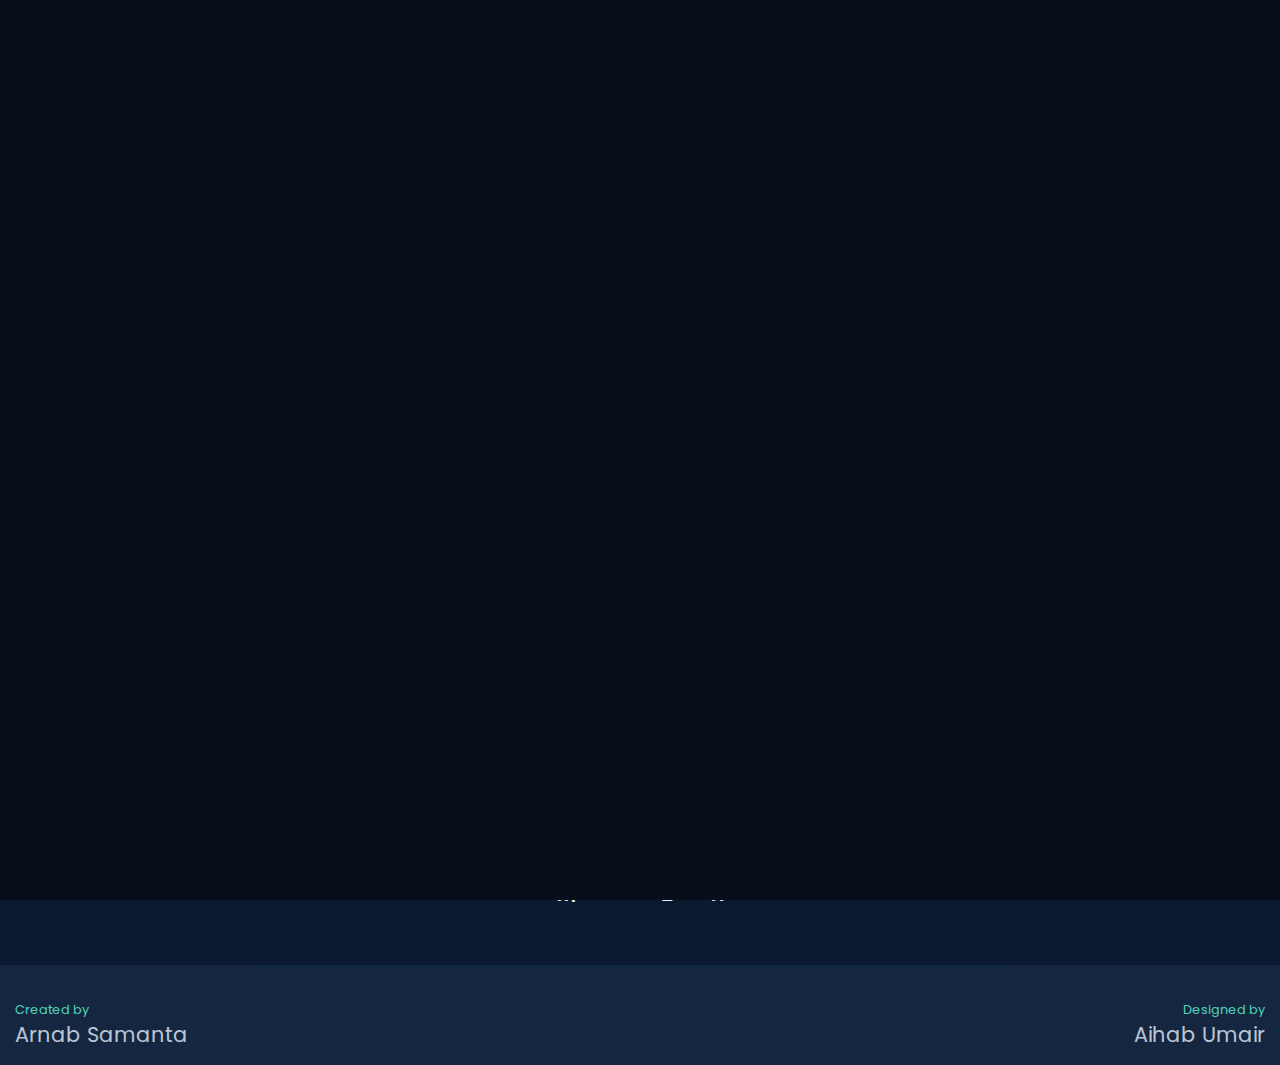
<file: templates/index.html>
<!DOCTYPE html>
<html lang="en">

<head>
    <meta name="theme-color" content="#0a192f">
    <meta charset="UTF-8">
    <meta name="viewport" content="width=device-width, initial-scale=1.0">
    <title>Health Insurance Cross Sell Prediction</title>
    <link rel="stylesheet" href="../static/css/index.css">
</head>

<body>
    <!-- Start Intro -->
    <div id="intro-div">
        <svg id="logo" width="316" height="69" viewBox="0 0 316 69" fill="none" xmlns="http://www.w3.org/2000/svg">
            <path
                d="M44.625 54.9375H19.9688L15.2812 69H0.328125L25.7344 0.75H38.7656L64.3125 69H49.3594L44.625 54.9375ZM23.7656 43.5469H40.8281L32.25 18L23.7656 43.5469Z"
                stroke="#64FFDA" stroke-width="1" />
            <path
                d="M95.9531 44.0156H84.75V69H70.6875V0.75H96.0469C104.109 0.75 110.328 2.54688 114.703 6.14062C119.078 9.73438 121.266 14.8125 121.266 21.375C121.266 26.0312 120.25 29.9219 118.219 33.0469C116.219 36.1406 113.172 38.6094 109.078 40.4531L123.844 68.3438V69H108.75L95.9531 44.0156ZM84.75 32.625H96.0938C99.625 32.625 102.359 31.7344 104.297 29.9531C106.234 28.1406 107.203 25.6562 107.203 22.5C107.203 19.2812 106.281 16.75 104.438 14.9062C102.625 13.0625 99.8281 12.1406 96.0469 12.1406H84.75V32.625Z"
                stroke="#64FFDA" stroke-width="1" />
            <path d="M187.5 69H173.438L146.062 24.0938V69H132V0.75H146.062L173.484 45.75V0.75H187.5V69Z"
                stroke="#64FFDA" stroke-width="1" />
            <path
                d="M239.156 54.9375H214.5L209.812 69H194.859L220.266 0.75H233.297L258.844 69H243.891L239.156 54.9375ZM218.297 43.5469H235.359L226.781 18L218.297 43.5469Z"
                stroke="#64FFDA" stroke-width="1" />
            <path
                d="M265.219 69V0.75H289.125C297.406 0.75 303.688 2.34375 307.969 5.53125C312.25 8.6875 314.391 13.3281 314.391 19.4531C314.391 22.7969 313.531 25.75 311.812 28.3125C310.094 30.8438 307.703 32.7031 304.641 33.8906C308.141 34.7656 310.891 36.5312 312.891 39.1875C314.922 41.8438 315.938 45.0938 315.938 48.9375C315.938 55.5 313.844 60.4688 309.656 63.8438C305.469 67.2188 299.5 68.9375 291.75 69H265.219ZM279.281 39.2812V57.7031H291.328C294.641 57.7031 297.219 56.9219 299.062 55.3594C300.938 53.7656 301.875 51.5781 301.875 48.7969C301.875 42.5469 298.641 39.375 292.172 39.2812H279.281ZM279.281 29.3438H289.688C296.781 29.2188 300.328 26.3906 300.328 20.8594C300.328 17.7656 299.422 15.5469 297.609 14.2031C295.828 12.8281 293 12.1406 289.125 12.1406H279.281V29.3438Z"
                stroke="#64FFDA" stroke-width="1" />
        </svg>

        <!-- <p style="font-size: 1.5rem; margin-top: 30px; margin-bottom: 10px">x</p>
        <p style="font-weight: 600;">AIHAB</p> -->
    </div>
    <!-- End intro -->

    <div class="outer-form-div">
        <form action="/submit" method="post">
            <h1>Health Insurance Cross Sell Prediction</h1>
            <div class="outer-div">
                <div class="outer-div-nobutton">
                    <div class="inner-div">
                        <h4>Policy Sales Channel</h4>
                        <input id="first" name="Policy_Sales_Channel" type="number" required="required"
                            autocomplete="off">
                    </div>
                    <div class="inner-div">
                        <h4>Vehicle Age</h4>
                        <label for="Vehicle_Age"> How old is your Vehicle ? </label>
                        <select name="Vehicle_Age" required='required' id='second' autocomplete="off">

                            <option value="> 2 Years">> 2 Years</option>
                            <option value="1-2 Year">1-2 Year</option>
                            <option value="< 1 Year">
                                < 1 Year</option>

                        </select>
                    </div>
                    <div class="inner-div">
                        <h4>Age</h4>
                        <input id="third" name="Age" type="number" required="required" autocomplete="off">
                    </div>
                    <div class="inner-div">
                        <h4>Region Code</h4>
                        <input id="fourth" name="Region_Code" type="number" required="required" autocomplete="off">
                    </div>
                    <div class="inner-div">
                        <h4>Vintage</h4>
                        <input id="fifth" name="Vintage" type="number" autocomplete="off">
                    </div>
                    <div class="inner-div">
                        <h4>Gender</h4>
                        <label for="Gender"> Select you gender</label>
                        <select name="Gender" required='required' id='sixth'>

                            <option value="Male">Male</option>
                            <option value="Female">Female</option>

                        </select>
                    </div>
                    <div class="inner-div">
                        <h4>Driving License</h4>
                        <label for="Driving_License"> Do you have a Driving License ? </label>
                        <select name="Driving_License" required='required' id='seventh'>

                            <option value="Yes">Yes</option>
                            <option value="No">No</option>

                        </select>
                    </div>
                    <div class="inner-div">
                        <h4>Previously Insured</h4>
                        <label for="Previously_Insured"> Was your Vehicle previously insured ? </label>
                        <select name="Previously_Insured" required='required' id='eighth'>

                            <option value="Yes">Yes</option>
                            <option value="No">No</option>

                        </select>
                    </div>
                    <div class="inner-div">
                        <h4>Vehicle Damage</h4>
                        <label for="Vehicle_Damage"> Was your Vehicle previously damaged ? </label>
                        <select name="Vehicle_Damage" required='required' id='ninth'>

                            <option value="Yes">Yes</option>
                            <option value="No">No</option>

                        </select>
                    </div>

                </div>
                <div class="outer-div-button">
                    <button id="sub" type="submit">Predict</button>
                </div>
            </div>
        </form>
        <h4>  {{ prediction_text }} </h4>

    </div>
    <footer>
        <div>
            <p>Created by</p>
            <a href="https://github.com/Arnab1181412">Arnab Samanta</a>
        </div>
        <div>
            <p>Designed by</p>
            <a href="https://github.com/Aihab1">Aihab Umair</a>
        </div>

    </footer>
</body>

</html>
</file>
<file: static/css/index.css>
@import url("https://fonts.googleapis.com/css2?family=Poppins:wght@400;600&display=swap");
* {
  margin: 0;
  padding: 0;
  -webkit-box-sizing: border-box;
  box-sizing: border-box;
  font-family: "Poppins", sans-serif;
  scroll-behavior: smooth;
}

#intro-div {
  overflow-x: hidden;
  z-index: 9999;
  -webkit-animation: intro 0.5s ease-in forwards 3.7s;
  animation: intro 0.5s ease-in forwards 3.7s;
  position: fixed;
  top: 0;
  left: 0;
  width: 100%;
  min-height: 100vh;
  background: #070f1b;
  /* font-weight: bold; */
  color: #64ffda;
  display: -webkit-box;
  display: -ms-flexbox;
  display: flex;
  -webkit-box-orient: vertical;
  -webkit-box-direction: normal;
      -ms-flex-direction: column;
          flex-direction: column;
  -webkit-box-align: center;
  -ms-flex-align: center;
  align-items: center;
  -webkit-box-pack: center;
  -ms-flex-pack: center;
  justify-content: center;
  text-align: center;
}

/* #intro-div p{
    opacity: 0;
    animation: pop 0.5s ease-in forwards 2.4s;
    font-size: 1.5rem;
    margin-left: 15px;
}
@keyframes pop{
    100%{
        opacity: 1;
    }
} */
body {
  -webkit-animation: body_overflow 7.6s linear forwards;
  animation: body_overflow 7.6s linear forwards;
  overflow-y: hidden;
  overflow-x: hidden;
  background: #0a192f;
  color: #e6f1ff;
  padding-top: 15px;
  display: -webkit-box;
  display: -ms-flexbox;
  display: flex;
  -webkit-box-orient: vertical;
  -webkit-box-direction: normal;
      -ms-flex-direction: column;
          flex-direction: column;
  -webkit-box-pack: center;
      -ms-flex-pack: center;
          justify-content: center;
  -webkit-box-align: center;
      -ms-flex-align: center;
          align-items: center;
}

@-webkit-keyframes intro {
  100% {
    opacity: 0;
    pointer-events: none;
  }
}

@keyframes intro {
  100% {
    opacity: 0;
    pointer-events: none;
  }
}

@-webkit-keyframes body_overflow {
  100% {
    overflow-y: visible;
  }
}

@keyframes body_overflow {
  100% {
    overflow-y: visible;
  }
}

#logo {
  -webkit-animation: fill 0.5s ease-in forwards 2.4s;
          animation: fill 0.5s ease-in forwards 2.4s;
}

@-webkit-keyframes fill {
  from {
    fill: black;
  }
  to {
    fill: #64ffda;
  }
}

@keyframes fill {
  from {
    fill: black;
  }
  to {
    fill: #64ffda;
  }
}

#logo path:nth-child(1) {
  stroke-dasharray: 500;
  stroke-dashoffset: 500;
  -webkit-animation: appear 1s ease-in forwards;
          animation: appear 1s ease-in forwards;
}

#logo path:nth-child(2) {
  stroke-dasharray: 500;
  stroke-dashoffset: 500;
  -webkit-animation: appear 1s ease-in forwards 0.5s;
          animation: appear 1s ease-in forwards 0.5s;
}

#logo path:nth-child(3) {
  stroke-dasharray: 500;
  stroke-dashoffset: 500;
  -webkit-animation: appear 1s ease-in forwards 1s;
          animation: appear 1s ease-in forwards 1s;
}

#logo path:nth-child(4) {
  stroke-dasharray: 500;
  stroke-dashoffset: 500;
  -webkit-animation: appear 1s ease-in forwards 1.5s;
          animation: appear 1s ease-in forwards 1.5s;
}

#logo path:nth-child(5) {
  stroke-dasharray: 500;
  stroke-dashoffset: 500;
  -webkit-animation: appear 1s ease-in forwards 2s;
          animation: appear 1s ease-in forwards 2s;
}

@-webkit-keyframes appear {
  to {
    stroke-dashoffset: 0;
  }
}

@keyframes appear {
  to {
    stroke-dashoffset: 0;
  }
}

.outer-form-div {
  width: 100%;
  display: -webkit-box;
  display: -ms-flexbox;
  display: flex;
  -webkit-box-orient: vertical;
  -webkit-box-direction: normal;
      -ms-flex-direction: column;
          flex-direction: column;
  -webkit-box-align: center;
      -ms-flex-align: center;
          align-items: center;
  -webkit-box-pack: center;
      -ms-flex-pack: center;
          justify-content: center;
  min-height: 100vh;
}

.outer-form-div form {
  width: 100%;
  display: -webkit-box;
  display: -ms-flexbox;
  display: flex;
  -webkit-box-orient: vertical;
  -webkit-box-direction: normal;
      -ms-flex-direction: column;
          flex-direction: column;
  -webkit-box-align: center;
      -ms-flex-align: center;
          align-items: center;
  -webkit-box-pack: center;
      -ms-flex-pack: center;
          justify-content: center;
}

.outer-form-div form h1 {
  color: #ccd6f6;
  font-size: 2.5rem;
  text-align: center;
  padding: 15px;
}

.outer-div-nobutton {
  display: -webkit-box;
  display: -ms-flexbox;
  display: flex;
  -webkit-box-pack: center;
      -ms-flex-pack: center;
          justify-content: center;
  -webkit-box-align: center;
      -ms-flex-align: center;
          align-items: center;
  -ms-flex-wrap: wrap;
      flex-wrap: wrap;
}

.outer-div {
  padding: 15px;
  width: 85%;
}

.outer-div .inner-div {
  margin: 20px 10px;
  background: #172a45;
  opacity: 0.8;
  padding: 15px;
  -webkit-box-shadow: 0 0 10px #070f1b;
          box-shadow: 0 0 10px #070f1b;
  border-radius: 5px;
  min-height: 120px;
}

.outer-div .inner-div p {
  color: #64ffda;
  font-size: 0.8rem;
}

.outer-div .inner-div input {
  width: 300px;
  height: 55px;
  display: -webkit-box;
  display: -ms-flexbox;
  display: flex;
  font-size: 1.5rem;
  border: none;
  border-bottom: 1px solid #64ffda;
  background: transparent;
  outline: none;
  color: #e6f1ff;
}

.outer-div .inner-div input:hover,
.outer-div .inner-div input:active,
.outer-div .inner-div input:focus {
  outline: none;
}

.outer-div .inner-div:hover {
  -webkit-box-shadow: 0 0 15px #070f1b;
          box-shadow: 0 0 15px #070f1b;
}

.outer-div .outer-div-button {
  width: 100%;
  text-align: center;
  display: -webkit-box;
  display: -ms-flexbox;
  display: flex;
  -webkit-box-pack: center;
      -ms-flex-pack: center;
          justify-content: center;
}

.outer-div .outer-div-button button {
  min-width: 200px;
  width: 80%;
  border-radius: 5px;
  -webkit-box-shadow: 0 0 15px #070f1b;
          box-shadow: 0 0 15px #070f1b;
  height: 55px;
  background: #64ffda;
  opacity: 0.7;
  margin: 20px 0;
  outline: none;
  border: none;
  color: #0a192f;
  font-size: 1rem;
  -webkit-transition: 0.5s all ease-in-out;
  transition: 0.5s all ease-in-out;
}

.outer-div .outer-div-button button:active, .outer-div .outer-div-button button:focus, .outer-div .outer-div-button button:hover {
  outline: none;
  opacity: 1;
}

.outer-div .outer-div-button button:active {
  letter-spacing: 1px;
}

.prediction {
  color: #ccd6f6;
}

footer {
  width: 100%;
  margin-top: 50px;
  background: #172a45;
  opacity: 0.8;
  display: -webkit-box;
  display: -ms-flexbox;
  display: flex;
  -webkit-box-pack: justify;
      -ms-flex-pack: justify;
          justify-content: space-between;
  -webkit-box-align: end;
      -ms-flex-align: end;
          align-items: flex-end;
  -ms-flex-wrap: wrap;
      flex-wrap: wrap;
  height: 100px;
}

footer div:nth-child(1) {
  margin: 15px;
}

footer div:nth-child(2) {
  margin: 15px;
  text-align: right;
}

footer p {
  color: #64ffda;
  font-size: 0.8rem;
}

footer a {
  color: #e6f1ff;
  text-decoration: none;
  font-size: 1.3rem;
}

footer a:hover {
  opacity: 0.6;
}

@media screen and (max-width: 500px) {
  #logo {
    width: 200px;
  }
  .outer-form-div form h1 {
    font-size: 1.5rem;
  }
  .outer-div {
    width: 98%;
  }
  .outer-div .inner-div input {
    width: 100%;
  }
}
/*# sourceMappingURL=index.css.map */
</file>
